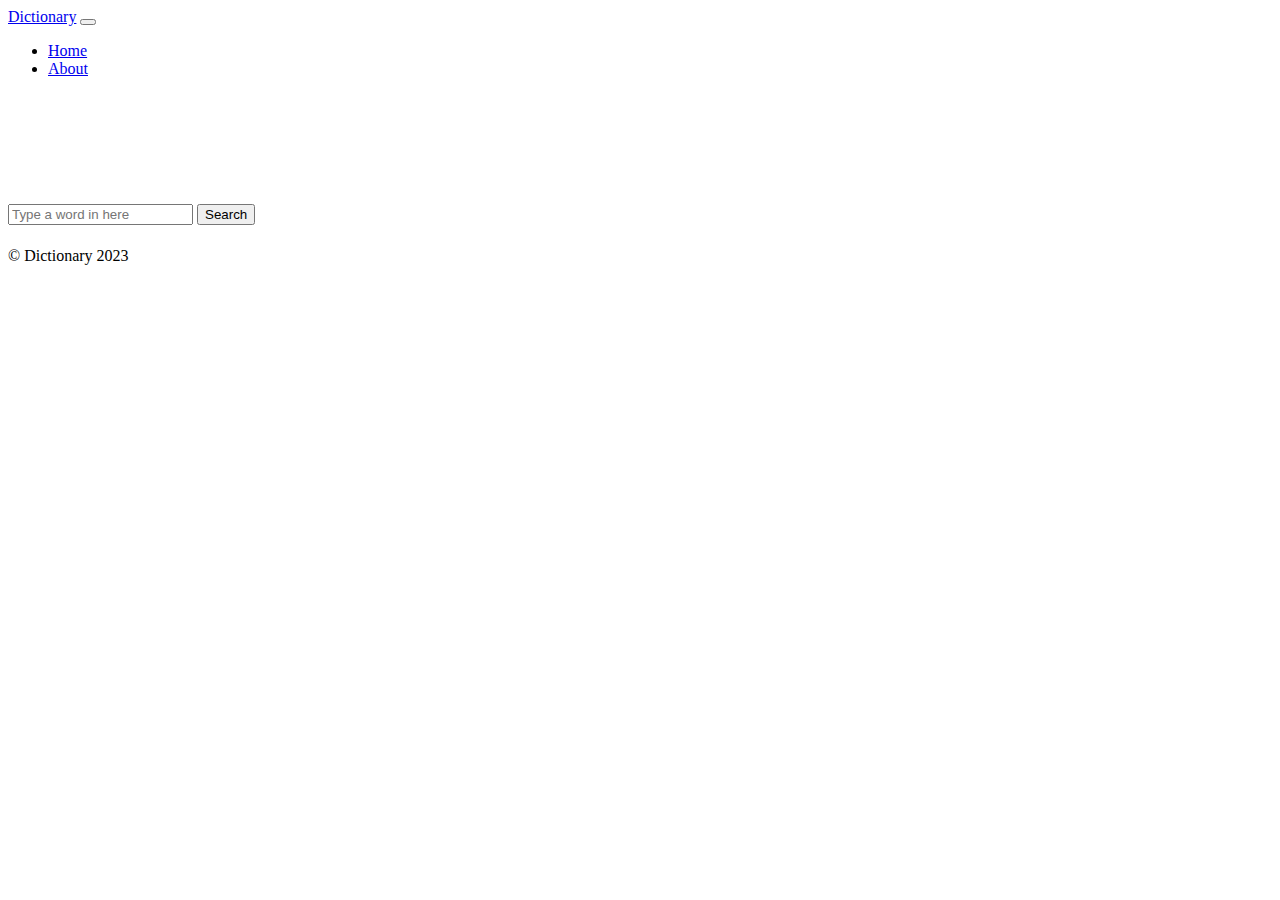
<file: index.html>
<!DOCTYPE html>
<html lang="en">
  <head>
    <meta charset="utf-8" />
    <meta name="viewport" content="width=device-width, initial-scale=1" />
    <title>Dictionary</title>
    <link
      href="https://cdn.jsdelivr.net/npm/bootstrap@5.3.1/dist/css/bootstrap.min.css"
      rel="stylesheet"
      integrity="sha384-4bw+/aepP/YC94hEpVNVgiZdgIC5+VKNBQNGCHeKRQN+PtmoHDEXuppvnDJzQIu9"
      crossorigin="anonymous"
    />
    <link rel="stylesheet" href="style.css" />
  </head>
  <body>
    <nav class="navbar navbar-expand-lg bg-body-tertiary">
      <div class="container-fluid">
        <a class="navbar-brand" href="/">Dictionary</a>
        <button
          class="navbar-toggler"
          type="button"
          data-bs-toggle="collapse"
          data-bs-target="#navbarSupportedContent"
          aria-controls="navbarSupportedContent"
          aria-expanded="false"
          aria-label="Toggle navigation"
        >
          <span class="navbar-toggler-icon"></span>
        </button>
        <div class="collapse navbar-collapse" id="navbarSupportedContent">
          <ul class="navbar-nav me-auto mb-2 mb-lg-0">
            <li class="nav-item">
              <a class="nav-link active" aria-current="page" href="index.html"
                >Home</a
              >
            </li>
            <li class="nav-item">
              <a class="nav-link" href="About.html">About</a>
            </li>
          </ul>
        </div>
      </div>
    </nav>
    <main class="container">
      <div class="searchContainer mx-auto">
        <form class="d-flex 1" role="search">
          <input
            class="form-control"
            type="search"
            placeholder="Type a word in here"
            aria-label="Search"
            id="searchInput"
          />
          <button class="btn btn-outline-dark" type="submit" id="searchBtn">
            Search
          </button>
        </form>
      </div>
      <div class="container contentContainer text-center py-5">
        <h1><span id="wordHeading"></span></h1>
        <p class="py-5">
          <span id="definition"></span>
        </p>
      </div>
    </main>
    <footer class="text-center bg-dark text-light p-2 fs-5 fixed-bottom">
      &copy; Dictionary 2023
    </footer>
    <script
      src="https://cdn.jsdelivr.net/npm/bootstrap@5.3.1/dist/js/bootstrap.bundle.min.js"
      integrity="sha384-HwwvtgBNo3bZJJLYd8oVXjrBZt8cqVSpeBNS5n7C8IVInixGAoxmnlMuBnhbgrkm"
      crossorigin="anonymous"
    ></script>
    <script src="index.js"></script>
  </body>
</html>
</file>
<file: style.css>
.searchContainer {
  margin-top: 10%;
}
</file>
